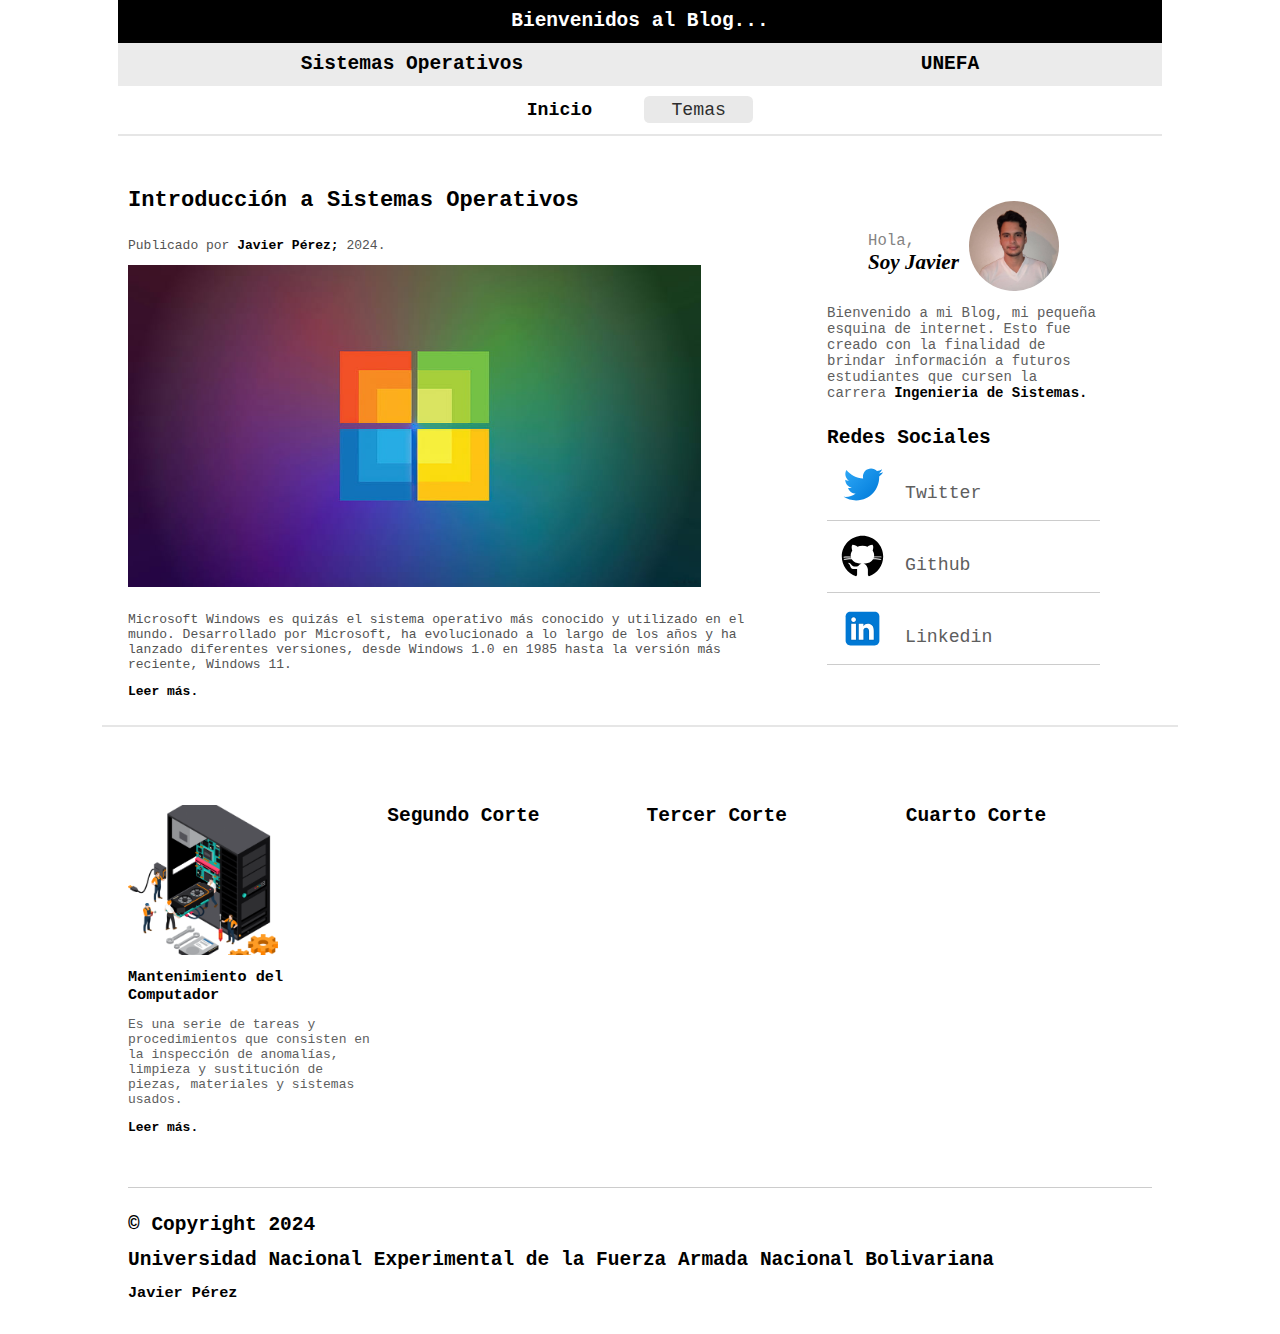
<file: index.html>
<!DOCTYPE html>
<html lang="es">
<head>
    <meta charset="UTF-8">
    <meta name="viewport" content="width=device-width, initial-scale=1.0">
    <title>Sistemas Operativos</title>
    <link rel="stylesheet" href="/style.css">
</head>
<body>
    <header class="header">
        <section class="welcome-header">
        <h2>Bienvenidos al Blog...</h2>
        </section>
        <section class="fs-header">
            <h2>Sistemas Operativos</h2>
            <h2>UNEFA</h2>
        </section>
        <section class="ss-header">
            <a href="index.html">Inicio</a>
            <a href="#courts" class="temas">Temas</a>
        </section>
    </header>

    <section class="fs-section">
        <article class="art-intro">
            <h2>Introducción a Sistemas Operativos</h2>
            <p>Publicado por <strong>Javier Pérez;</strong> 2024.</p>
            <img src="/images/sistema-operativo.jpg" alt="Microsoft Windows">
            <p>Microsoft Windows es quizás el sistema operativo más conocido y utilizado en el mundo. Desarrollado por Microsoft, ha evolucionado a lo largo de los años y ha lanzado diferentes versiones, desde Windows 1.0 en 1985 hasta la versión más reciente, Windows 11.</p>
            <a href="/pages/introduccion.html">Leer más.</a>
        </article>

        <article class="art-info">
            <div class="info-perso">
                <p>Hola,<br> <i>Soy Javier</i></p>
                <img src="/images/javier-perfil.jpeg" alt="Javier Pérez Programador">
            </div>
            <p>Bienvenido a mi Blog,
            mi pequeña esquina de internet. Esto fue creado con la finalidad de brindar información a futuros estudiantes que cursen la carrera <strong>Ingenieria de Sistemas.</strong></p>

            <div class="redes-sociales">
                <h2>Redes Sociales</h2>
                <a href="#" class="icons">
                    <svg xmlns="http://www.w3.org/2000/svg" x="0px" y="0px" width="45" height="45" viewBox="0 0 48 48">
                        <linearGradient id="_osn9zIN2f6RhTsY8WhY4a_5MQ0gPAYYx7a_gr1" x1="10.341" x2="40.798" y1="8.312" y2="38.769" gradientUnits="userSpaceOnUse"><stop offset="0" stop-color="#2aa4f4"></stop><stop offset="1" stop-color="#007ad9"></stop></linearGradient><path fill="url(#_osn9zIN2f6RhTsY8WhY4a_5MQ0gPAYYx7a_gr1)" d="M46.105,11.02c-1.551,0.687-3.219,1.145-4.979,1.362c1.789-1.062,3.166-2.756,3.812-4.758	c-1.674,0.981-3.529,1.702-5.502,2.082C37.86,8.036,35.612,7,33.122,7c-4.783,0-8.661,3.843-8.661,8.582	c0,0.671,0.079,1.324,0.226,1.958c-7.196-0.361-13.579-3.782-17.849-8.974c-0.75,1.269-1.172,2.754-1.172,4.322	c0,2.979,1.525,5.602,3.851,7.147c-1.42-0.043-2.756-0.438-3.926-1.072c0,0.026,0,0.064,0,0.101c0,4.163,2.986,7.63,6.944,8.419	c-0.723,0.198-1.488,0.308-2.276,0.308c-0.559,0-1.104-0.063-1.632-0.158c1.102,3.402,4.299,5.889,8.087,5.963	c-2.964,2.298-6.697,3.674-10.756,3.674c-0.701,0-1.387-0.04-2.065-0.122C7.73,39.577,12.283,41,17.171,41	c15.927,0,24.641-13.079,24.641-24.426c0-0.372-0.012-0.742-0.029-1.108C43.483,14.265,44.948,12.751,46.105,11.02"></path>
                        </svg>
                    <p>Twitter</p>
                </a>

                <a href="#" class="icons">
                    <svg xmlns="http://www.w3.org/2000/svg" x="0px" y="0px" width="45" height="45" viewBox="0 0 50 50">
                        <path d="M17.791,46.836C18.502,46.53,19,45.823,19,45v-5.4c0-0.197,0.016-0.402,0.041-0.61C19.027,38.994,19.014,38.997,19,39 c0,0-3,0-3.6,0c-1.5,0-2.8-0.6-3.4-1.8c-0.7-1.3-1-3.5-2.8-4.7C8.9,32.3,9.1,32,9.7,32c0.6,0.1,1.9,0.9,2.7,2c0.9,1.1,1.8,2,3.4,2 c2.487,0,3.82-0.125,4.622-0.555C21.356,34.056,22.649,33,24,33v-0.025c-5.668-0.182-9.289-2.066-10.975-4.975 c-3.665,0.042-6.856,0.405-8.677,0.707c-0.058-0.327-0.108-0.656-0.151-0.987c1.797-0.296,4.843-0.647,8.345-0.714 c-0.112-0.276-0.209-0.559-0.291-0.849c-3.511-0.178-6.541-0.039-8.187,0.097c-0.02-0.332-0.047-0.663-0.051-0.999 c1.649-0.135,4.597-0.27,8.018-0.111c-0.079-0.5-0.13-1.011-0.13-1.543c0-1.7,0.6-3.5,1.7-5c-0.5-1.7-1.2-5.3,0.2-6.6 c2.7,0,4.6,1.3,5.5,2.1C21,13.4,22.9,13,25,13s4,0.4,5.6,1.1c0.9-0.8,2.8-2.1,5.5-2.1c1.5,1.4,0.7,5,0.2,6.6c1.1,1.5,1.7,3.2,1.6,5 c0,0.484-0.045,0.951-0.11,1.409c3.499-0.172,6.527-0.034,8.204,0.102c-0.002,0.337-0.033,0.666-0.051,0.999 c-1.671-0.138-4.775-0.28-8.359-0.089c-0.089,0.336-0.197,0.663-0.325,0.98c3.546,0.046,6.665,0.389,8.548,0.689 c-0.043,0.332-0.093,0.661-0.151,0.987c-1.912-0.306-5.171-0.664-8.879-0.682C35.112,30.873,31.557,32.75,26,32.969V33 c2.6,0,5,3.9,5,6.6V45c0,0.823,0.498,1.53,1.209,1.836C41.37,43.804,48,35.164,48,25C48,12.318,37.683,2,25,2S2,12.318,2,25 C2,35.164,8.63,43.804,17.791,46.836z"></path>
                    </svg>
                    <p>Github</p>
                </a>

                <a href="#" class="icons">
                    <svg xmlns="http://www.w3.org/2000/svg" x="0px" y="0px" width="45" height="45" viewBox="0 0 48 48">
                        <path fill="#0078d4" d="M42,37c0,2.762-2.238,5-5,5H11c-2.761,0-5-2.238-5-5V11c0-2.762,2.239-5,5-5h26c2.762,0,5,2.238,5,5	V37z"></path><path d="M30,37V26.901c0-1.689-0.819-2.698-2.192-2.698c-0.815,0-1.414,0.459-1.779,1.364	c-0.017,0.064-0.041,0.325-0.031,1.114L26,37h-7V18h7v1.061C27.022,18.356,28.275,18,29.738,18c4.547,0,7.261,3.093,7.261,8.274	L37,37H30z M11,37V18h3.457C12.454,18,11,16.528,11,14.499C11,12.472,12.478,11,14.514,11c2.012,0,3.445,1.431,3.486,3.479	C18,16.523,16.521,18,14.485,18H18v19H11z" opacity=".05"></path><path d="M30.5,36.5v-9.599c0-1.973-1.031-3.198-2.692-3.198c-1.295,0-1.935,0.912-2.243,1.677	c-0.082,0.199-0.071,0.989-0.067,1.326L25.5,36.5h-6v-18h6v1.638c0.795-0.823,2.075-1.638,4.238-1.638	c4.233,0,6.761,2.906,6.761,7.774L36.5,36.5H30.5z M11.5,36.5v-18h6v18H11.5z M14.457,17.5c-1.713,0-2.957-1.262-2.957-3.001	c0-1.738,1.268-2.999,3.014-2.999c1.724,0,2.951,1.229,2.986,2.989c0,1.749-1.268,3.011-3.015,3.011H14.457z" opacity=".07"></path><path fill="#fff" d="M12,19h5v17h-5V19z M14.485,17h-0.028C12.965,17,12,15.888,12,14.499C12,13.08,12.995,12,14.514,12	c1.521,0,2.458,1.08,2.486,2.499C17,15.887,16.035,17,14.485,17z M36,36h-5v-9.099c0-2.198-1.225-3.698-3.192-3.698	c-1.501,0-2.313,1.012-2.707,1.99C24.957,25.543,25,26.511,25,27v9h-5V19h5v2.616C25.721,20.5,26.85,19,29.738,19	c3.578,0,6.261,2.25,6.261,7.274L36,36L36,36z"></path>
                        </svg>
                    <p>Linkedin</p>
                </a>
            </div>
        </article>
    </section>

    <section class="courts" id="courts">
        <article class="court">
            <img src="/images/mantenimiento-preventivo.png" alt="Mantenimiento Correctivo del PC">
            <h3>Mantenimiento del Computador</h3>
            <p>Es una serie de tareas y procedimientos que consisten en la inspección de anomalías, limpieza y sustitución de piezas, materiales y sistemas usados.</p>
            <a href="/pages/matenimiento-pc.html">Leer más.</a>
        </article>

        <article class="court">
            <h2>Segundo Corte</h2>
        </article>

        <article class="court">
            <h2>Tercer Corte</h3>
        </article>

        <article class="court">
            <h2>Cuarto Corte</h4>
        </article>
    </section>
    <footer class="footer">
        <h2>© Copyright 2024</h2>
        <h2>Universidad Nacional Experimental de la Fuerza Armada Nacional Bolivariana</h3>
        <h3>Javier Pérez</h4>
    </footer>



</body>
</html>
</file>
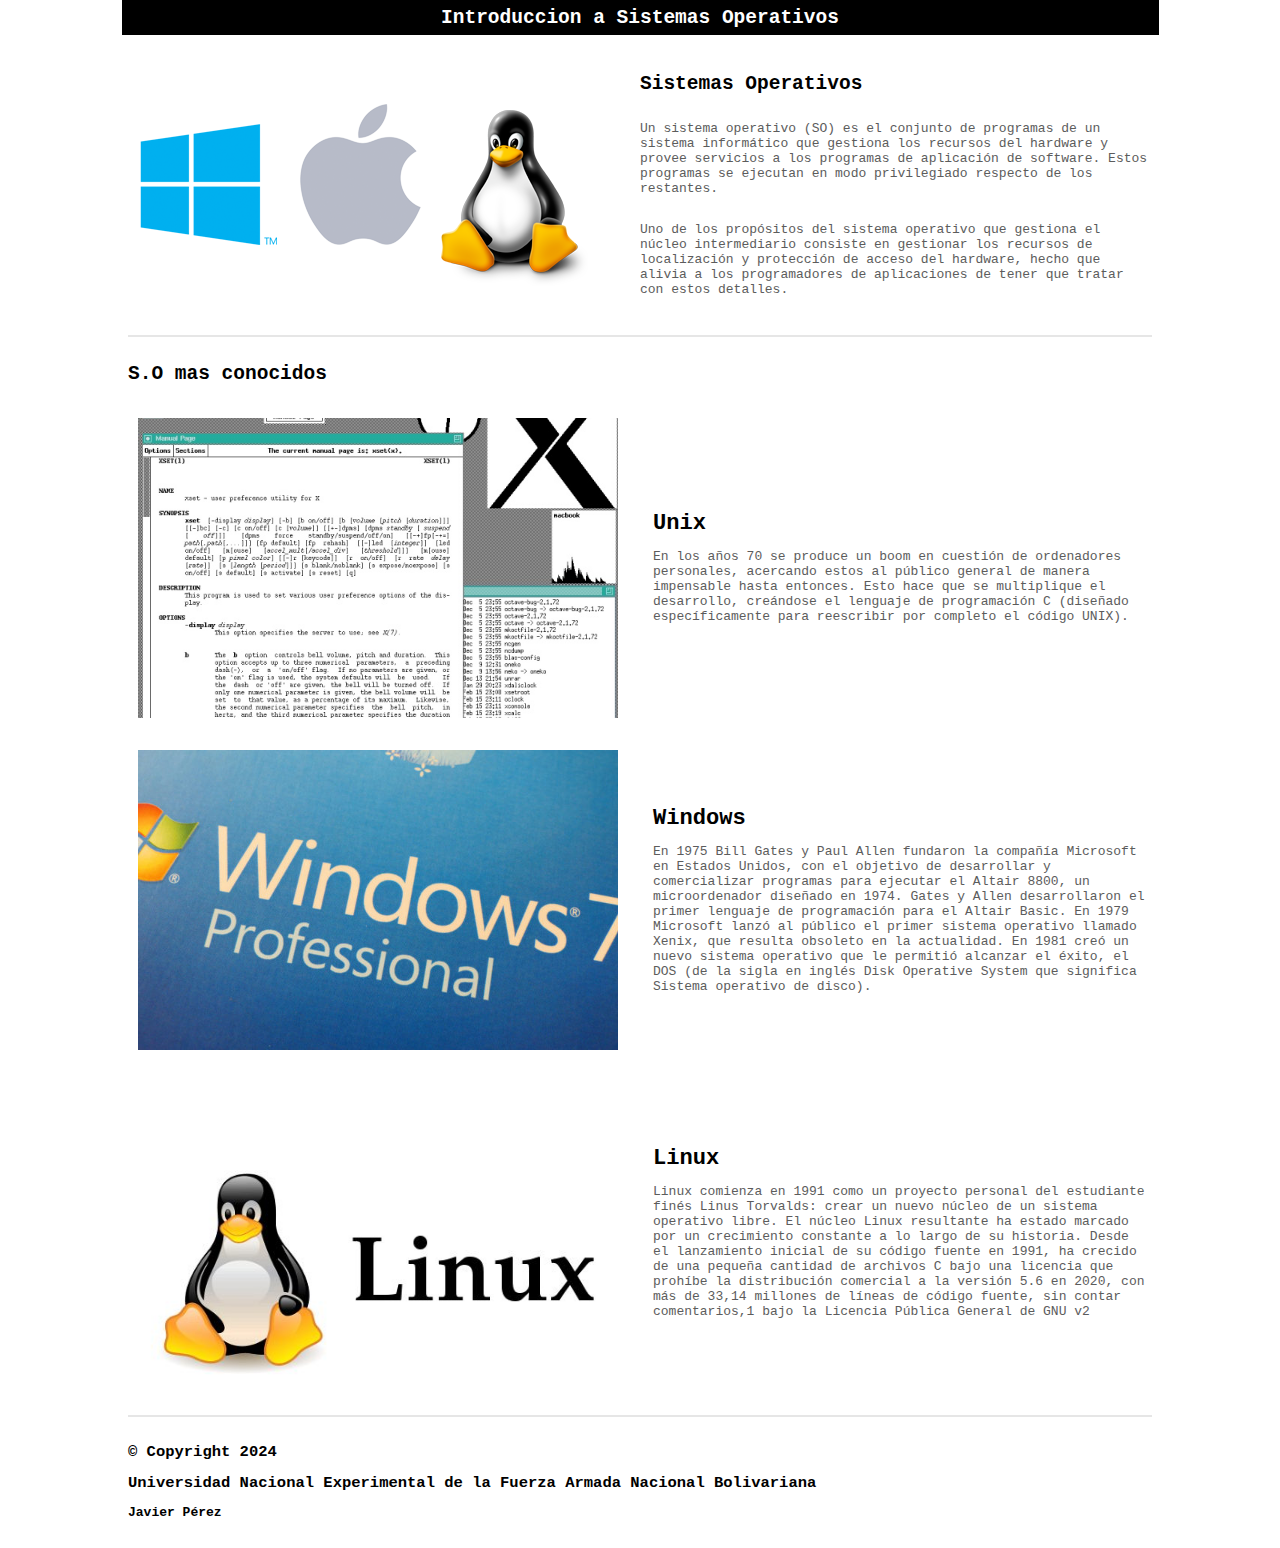
<file: pages/introduccion.html>
<!DOCTYPE html>
<html lang="en">
<head>
    <meta charset="UTF-8">
    <meta name="viewport" content="width=device-width, initial-scale=1.0">
    <title>Sistemas Operativos</title>
    <link rel="stylesheet" href="/styles/introduccion.css">
</head>
<body>
    <header class="header">
        <section class="title">
            <h2>Introduccion a Sistemas Operativos</h2>
        </section>
    </header>
    <main class="main">
        <article class="sistemas-operativos">
            <img src="/images/desktop_8601062d-01ba-40db-a0a6-917e7fde62aa.png" alt="Sistemas Operativos (Windows,Linux,Mac)">
            <div>
                <h2>Sistemas Operativos</h2>
                <p>Un sistema operativo (SO) es el conjunto de programas de un sistema informático que gestiona los recursos del hardware y provee servicios a los programas de aplicación de software. Estos programas se ejecutan en modo privilegiado respecto de los restantes.</p>
                <p>Uno de los propósitos del sistema operativo que gestiona el núcleo intermediario consiste en gestionar los recursos de localización y protección de acceso del hardware, hecho que alivia a los programadores de aplicaciones de tener que tratar con estos detalles.</p>
            </div>
            
        </article>

        <article class="mas-conocidos">
            <h2>S.O mas conocidos</h2>
            <section class="so">
                <div class="images">
                <img src="/images/Unix.jpg" alt="Sistema Operativo Unix">
                </div>
                <div>
                <h2>Unix</h2>
                <p>En los años 70 se produce un boom en cuestión de ordenadores personales, acercando estos al público general de manera impensable hasta entonces. Esto hace que se multiplique el desarrollo, creándose el lenguaje de programación C (diseñado específicamente para reescribir por completo el código UNIX).
                </p>
                </div>
            </section>

            <section class="so">
                <div class="images">
                <img src="/images/Windows-7.jpg" alt="Sistema Operativo Windows">
                </div>
                <div>
                <h2>Windows</h2>
                <p>En 1975 Bill Gates y Paul Allen fundaron la compañía Microsoft en Estados Unidos, con el objetivo de desarrollar y comercializar programas para ejecutar el Altair 8800, un microordenador diseñado en 1974. Gates y Allen desarrollaron el primer lenguaje de programación para el Altair Basic.
                    En 1979 Microsoft lanzó al público el primer sistema operativo llamado Xenix, que resulta obsoleto en la actualidad. En 1981 creó un nuevo sistema operativo que le permitió alcanzar el éxito, el DOS (de la sigla en inglés Disk Operative System que significa Sistema operativo de disco).
                </p>
                </div>
            </section>

            <section class="so">
                <div class="images">
                <img src="/images/Linux.jpg" alt="Sistema Operativo Linux">
                </div>
                <div>
                <h2>Linux</h2>
                <p>Linux comienza en 1991 como un proyecto personal del estudiante finés Linus Torvalds: crear un nuevo núcleo de un sistema operativo libre. El núcleo Linux resultante ha estado marcado por un crecimiento constante a lo largo de su historia. Desde el lanzamiento inicial de su código fuente en 1991, ha crecido de una pequeña cantidad de archivos C bajo una licencia que prohíbe la distribución comercial a la versión 5.6 en 2020, con más de 33,14 millones de líneas de código fuente, sin contar comentarios,1​ bajo la Licencia Pública General de GNU v2
                </p>
                </div>
            </section>

        </article>
    </main>
    <footer class="footer">
        <h2>© Copyright 2024</h2>
        <h2>Universidad Nacional Experimental de la Fuerza Armada Nacional Bolivariana</h3>
        <h3>Javier Pérez</h4>
    </footer>
</body>
</html>
</file>
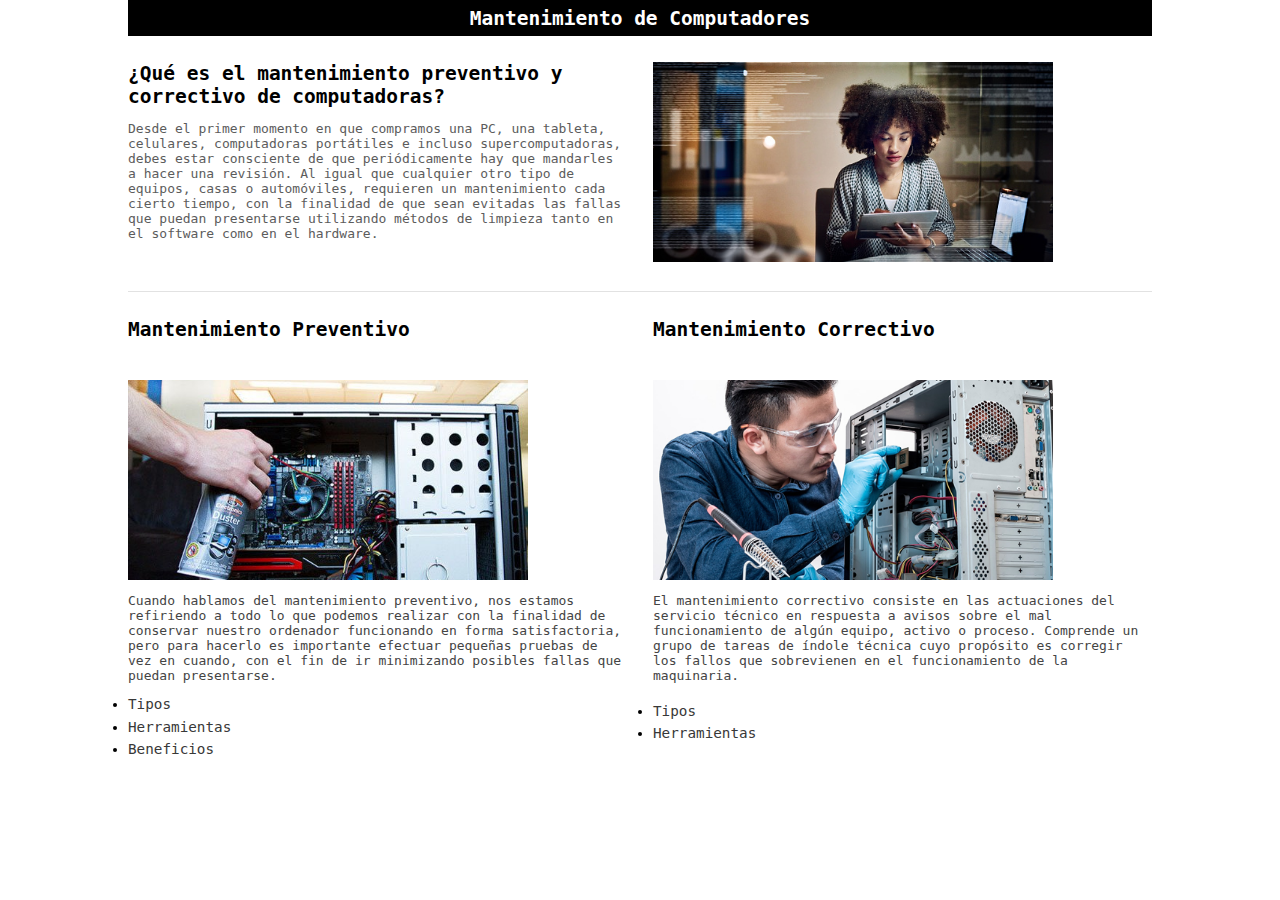
<file: pages/matenimiento-pc.html>
<!DOCTYPE html>
<html lang="en">
<head>
    <meta charset="UTF-8">
    <meta name="viewport" content="width=device-width, initial-scale=1.0">
    <title>Mantenimiento de Computadores</title>
    <link rel="stylesheet" href="/styles/mantenimiento.css">
    <link rel="preconnect" href="https://fonts.gstatic.com">
<link href="https://fonts.googleapis.com/css2?family=Roboto:wght@WEIGHT_OR_RANGE&display=swap" rel="stylesheet">
</head>
<body>
    <header class="header">
        <section class="title">
            <h2>Mantenimiento de Computadores</h2>
        </section>
    </header>

    <main class="main">
        <article class="mantenimiento-info">
            <div class="info">
            <h2>¿Qué es el mantenimiento preventivo y correctivo de computadoras? </h2>
            <p>Desde el primer momento en que compramos una PC, una tableta, celulares, computadoras portátiles e incluso supercomputadoras, debes estar consciente de que periódicamente hay que mandarles a hacer una revisión. Al igual que cualquier otro tipo de equipos, casas o automóviles, requieren un mantenimiento cada cierto tiempo, con la finalidad de que sean evitadas las fallas que puedan presentarse utilizando métodos de limpieza tanto en el software como en el hardware.</p>
            </div>
            <div class="images">
                <img src="/images/informatica94438.jpg" alt="Mantenimiento de las pc">
            </div>
        </article>   

        <article class="informacion">
            <div class="preventivo">
                <h2>Mantenimiento Preventivo</h2>
                <img src="/images/mantenimiento-computadoras-16.jpeg" alt="Mantenimiento preventivo">
                <p>Cuando hablamos del mantenimiento preventivo, nos estamos refiriendo a todo lo que podemos realizar con la finalidad de conservar nuestro ordenador funcionando en forma satisfactoria, pero para hacerlo es importante efectuar pequeñas pruebas de vez en cuando, con el fin de ir minimizando posibles fallas que puedan presentarse.</p>
                <ul>
                    <li><a href="/pages/enlaces/tipos-preventivo.html">Tipos</a></li>
                    <li><a href="/pages/enlaces/preventivo-herra.html">Herramientas</a></li>
                    <li><a href="#">Beneficios</a></li>
                </ul>
            </div>

            <div class="correctivo">
                <h2>Mantenimiento Correctivo</h2>
                <img src="/images/mantenimiento-correctivo.jpg" alt="Mantenimiento correctivo">
                <p>El mantenimiento correctivo consiste en las actuaciones del servicio técnico en respuesta a avisos sobre el mal funcionamiento de algún equipo, activo o proceso. Comprende un grupo de tareas de índole técnica cuyo propósito es corregir los fallos que sobrevienen en el funcionamiento de la maquinaria.</p>
                <ul>
                    <li><a href="#">Tipos</a></li>
                    <li><a href="#">Herramientas</a></li>
                </ul>
            </div>
        </article>
    </main>
</body>
</html>
</file>
<file: style.css>
*{
    padding: 0;
    margin: 0;
    font-family: monospace;
}


body{
    width: 100vw;
    height: 100vh;
    display: flex;
    flex-direction: column;
    align-items: center;
    overflow-x: hidden;
}

.header{
    width: 80%;
    display: flex;
    flex-direction: column;
    align-items: center;
}

.header h1{
    width: 100%;
    font-size: 1.5em;
    text-align: center;
    padding: .6em;   
    color: #fff;
}

.header section{
    width: 100%;
    display: flex;
    align-items: center;
    justify-content: center;
    gap: 4em;
    padding: 2em;
}

.header .welcome-header{
    padding: .8em;
    background-color: #000;
    color: #fff;
}

.header .fs-header{
    display: flex;
    justify-content: space-around;
    background-color: #ebebeb;
    padding: .8em;
}

.header .ss-header{
    padding: .8em;
    border-bottom: .2em solid #e6e6e6;
    
}

.header .ss-header a{
    font-size: 1.4em;
    font-weight: 600;
    text-decoration: none;
    cursor: pointer;
    color: #000;
}

.header .ss-header a:hover{
    color: #4b4b4b;
}

.header .ss-header .temas{
    text-decoration: none;
    font-size: 1.4em;
    background-color:#e9e9e9;;
    color: #000;
    padding:  .2em 1.5em;
    border-radius: .3em;
    color: #2e2e2e;
    font-weight: 500;
    transition: .2s all ease-in;
}

.header .ss-header .temas:hover{
    background-color: #000;
    color: #fff;
}


.fs-section{
    width: 80%;
    display: flex;
    justify-content: center;
    gap: 10px;
    border-bottom: .2em solid #e6e6e6;
    padding-bottom: 2em;
    padding: 2em;
}

.fs-section .art-intro{
    width: 70%;
    display: flex;
    flex-direction: column;
    gap: 12px;
    margin-top: 2em;
}

.fs-section .art-intro h2{
    font-size: 1.7em;
}

.fs-section .art-intro p{
    color: #535353;
    margin-top: 1em;
}

.fs-section .art-intro a{
    color: #000;
    text-decoration: none;
    font-weight: bold;
}

.fs-section .art-intro img{
    width: 90%;
    height: 90%;
    object-fit: cover;
}

.fs-section .art-info{
    width: 30%;
    display: flex;
    flex-direction: column;
    align-items: center;
    padding: 1em 4em;
}

.fs-section .art-info .info-perso{
    display: flex;
    justify-content: center;
    align-items: center;
    gap: 10px;
    margin-top: 2em;
}

.fs-section .art-info .info-perso img{
    width: 90px;
    height: 90px;
    object-fit: cover;
    border-radius: 50%;
}

.fs-section .art-info .info-perso p{
    font-size: 1.2em;
    color: #838383;
}

.fs-section .art-info .info-perso i{
    font-size: 1.1em;
    font-weight: bold;
    font-family: cursive;
    color: #000;
}

.fs-section .art-info p{
    margin-top: 1em;
    font-size: 14px;
    color: #5e5e5e;
}

strong{
    color: #000;
}

.fs-section .art-info .redes-sociales{
    width: 100%;
    display: flex;
    flex-direction: column;
    justify-content: center;
    margin-top: 2em;
}

.fs-section .art-info .redes-sociales a{
    display: flex;
   text-decoration: none;
    align-items: center;
}


.fs-section .art-info .redes-sociales .icons{
    display: flex;
    align-items: center;
    gap: 20px;
    padding: 1em;
    border-bottom: 1px solid #ccc;
    transition: .2s all ease-in-out;
}

.fs-section .art-info .redes-sociales .icons:hover{
    transform: scale(.9);
}

.fs-section .art-info .redes-sociales .icons p{
    font-size: 1.4em;
}

.courts{
    width: 80%;
    display: flex;
    justify-content: center;
    margin-top: 2em;
    padding-bottom: 4em;
    padding-top: 4em;
    border-bottom: 1px solid #ccc;
    gap: 1em
}

.courts .court{
    width: 25%;
    display: flex;
    flex-direction: column;
    gap: 1em;
    text-align: left;
    
}

.courts .court img{
    width: 150px;
    height: 150px;
    object-fit: cover;
}

.courts .court p{
    color: #5e5e5e;
}

.courts .court a{
    color: #000;
    text-decoration: none;
    font-weight: bold;
   
}

.footer{
    display: flex;
    flex-direction: column;
    width: 80%;
    gap: 1em;
    padding: 2em;
}

@media (min-width: 320px) and (max-width: 600px){
    body{
        width: 100vw;
        height: 100vh;
        display: flex;
        overflow-x: hidden;
    }
    
    .header{
        width: 80%;
        display: flex;
        flex-direction: column;
        align-items: center;  
    }

    .header .welcome-header{
        padding: .6em;
        background-color: #000;
        color: #fff;
        font-size: .6em;
    }

    .header .fs-header{
        padding: .6em;
        background-color: #ebebeb;
        color: #000000;
        font-size: .6em;
    }
    
    .header .ss-header{
        padding: .6em;
        color: #000000;
        font-size: .5em;
    }

    .fs-section{
        display: flex;
        flex-direction: column;
        justify-content: center;
        align-items: center;
    }

    .fs-section .art-intro{
        width: 100%;
    }

    .fs-section .art-intro h2{
        font-size: 1em;
    }

    .fs-section .art-intro p,a{
        font-size: .8em;
    }

    .fs-section .art-info{
        width: 100%;
        padding: 1em 4em;
    }

    .fs-section .art-info p{
        font-size: .8em;
    }

    .fs-section .art-info .info-perso p{
        margin-bottom: 2em;
        
    }

    .fs-section .art-info .redes-sociales{
        margin-bottom: 2em;
    }

    .fs-section .art-info .redes-sociales h2{
        font-size: 1.3em;
    }

    .fs-section .art-info .redes-sociales a{
        font-size: .7em;
    }

    .courts{
        width: 80%;
        display: flex;
        flex-direction: column;
        margin-top: 2em;
        padding-bottom: 4em;
        padding-top: 4em;
        border-bottom: 1px solid #ccc;
        gap: 2em;
    }
    
    .courts .court{
        width: 100%;
        display: flex;
        flex-direction: column;
        align-items: center;
        gap: 1em;
        
    }
    
    .courts .court img{
        width: 80px;
        height: 80px;
        object-fit: cover;
    }
    
    .courts .court p{
        font-size: 8px;
        color: #5e5e5e;
    }
    
    .courts .court a{
        color: #000;
        text-decoration: none;
        font-weight: bold;
    }
    
    .footer{
        display: flex;
        flex-direction: column;
        width: 80%;
        gap: 1em;
        padding: 2em;
    }

    .footer h2{
        font-size: 12.5px;
     }
     
     .footer h3{
         font-size: 12px;
      }

}
</file>
<file: styles/introduccion.css>
*{
    margin: 0;
    padding: 0;
    font-family: monospace;
}

body{
    width: 100vw;
    height: 100vh;
    display: flex;
    flex-direction: column;
    align-items: center;
    overflow-x: hidden;
}

.header{
    width: 80%;
    text-align: center;
    background-color: #000;
    color: #fff;
    padding: .5em;
    
}

.main{
    width: 80%;
    display: flex;
    flex-direction: column;
    align-items: center;
}

.main .sistemas-operativos{
    width: 100%;
    display: flex;
    align-items: center;
    justify-content: space-between;
    gap: 2em;
    border-bottom: 2px solid #e6e6e6;
}

 .main .sistemas-operativos div{
    display: flex;
    flex-direction: column;
    
    width: 50%;
    gap: 2em;
    text-align: left;

 }

.main .sistemas-operativos div p{
   font-size: 1em;
   color: #5c5c5c;
}

.main .mas-conocidos{
    width: 100%;
    margin-top: 2em;
    border-bottom: 2px solid #e6e6e6;
}

.main .mas-conocidos .so{
    display: flex;
    align-items: center;
    gap: 2em;
    margin-top: 2.5em;
    margin-bottom: 2.5em;
}

.main .mas-conocidos .so div{
    width: 50%;
    display: flex;
    flex-direction: column;
    gap: 1em;
}

.main .mas-conocidos .so div h2{
    font-size: 1.7em;
}


.main .mas-conocidos .so div p{
    font-size: 1em;
    color: #5c5c5c;
}

.main .mas-conocidos .so .images{
    display: flex;
    width: 50%;
    align-items: center;
}

.main .mas-conocidos .so .images img{
    width: 480px;
    height: 300px;
    object-fit: cover;
 }

.footer{
    display: flex;
    flex-direction: column;
    width: 80%;
    gap: 1em;
    padding: 2em;
}

.footer h2{
   font-size: 15.5px;
}

.footer h3{
    font-size: 13px;
 }


 @media (min-width: 320px) and (max-width: 1035px){
    .header{
        width: 80%;
        text-align: center;
        background-color: #000;
        color: #fff;
        padding: .5em;
        
    }
    
    .main{
        width: 80%;
        display: flex;
        flex-direction: column;
        align-items: center;
    }
    
    .main .sistemas-operativos{
        width: 100%;
        display: flex;
        flex-direction: column;
        align-items: center;
        justify-content: space-between;
        gap: 2em;
        padding-bottom:2em ;
        border-bottom: 2px solid #e6e6e6;
    }

    .main .sistemas-operativos img{
       width: 400px;
       height: 300px;
       object-fit: cover;
    }
    
     .main .sistemas-operativos div{
        display: flex;
        flex-direction: column;
        width: 50%;
        gap: 2em;
        text-align: left;
    
     }
    
    .main .sistemas-operativos div p{
       font-size: .8em;
       color: #5c5c5c;
    }
    
    .main .mas-conocidos{
        width: 100%;
        margin-top: 2em;
        border-bottom: 2px solid #e6e6e6;
    }
    
    .main .mas-conocidos .so{
        display: flex;
        flex-direction: column;
        align-items: center;
        gap: 2em;
        margin-top: 2.5em;
        margin-bottom: 2.5em;
    }

    
    
    .main .mas-conocidos .so div{
        width: 50%;
        display: flex;
        flex-direction: column;
        gap: 1em;
    }
    
    .main .mas-conocidos .so div h2{
        font-size: 1.4em;
    }
    
    
    .main .mas-conocidos .so div p{
        font-size: .8em;
        color: #5c5c5c;
    }
    
    .main .mas-conocidos .so .images{
        display: flex;
        width: 50%;
        align-items: center;
    }
    
    .main .mas-conocidos .so .images img{
        width: 400px;
        height: 300px;
        object-fit: cover;
     }
    
    .footer{
        display: flex;
        flex-direction: column;
        width: 80%;
        gap: 1em;
        padding: 2em;
    }
    
    .footer h2{
       font-size: 15.5px;
    }
    
    .footer h3{
        font-size: 13px;
     }
    
 }
</file>
<file: styles/mantenimiento.css>
*{
    padding: 0;
    margin: 0;
    box-sizing: border-box;
    font-family: monospace;
}

body{
    width: 100vw;
    height: 100vh;
    display: flex;
    flex-direction: column;
    align-items: center;
    overflow-x: hidden;
}

.header{
    width: 80%;
    text-align: center;
    background-color: #000;
    color: #fff;
    padding: .5em;   
}

.main{
    width: 80%;
    display: flex;
    flex-direction: column;
    align-items: center;
}

.mantenimiento-info{
    width: 100%;
    display: flex;
    margin-top: 2em;

    gap: 2em;
    border-bottom: 1px solid #e2e2e2;
}

.mantenimiento-info .section{
    width: 100%;
    display: flex;
    margin-top: 2em;
}

.mantenimiento-info .info{
    width: 50%;
    display: flex;
    flex-direction: column;
    gap: 1em;
}

.mantenimiento-info .info p{
    color: #5c5c5c;
}

.mantenimiento-info .images{
    width: 50%;
    padding-bottom: 2em;
}

.mantenimiento-info .images img{
    width: 400px;
    height: 200px;
    object-fit: cover;
}

.main .informacion{
    display: flex;
    margin-top: 2em;
    gap: 2em;
}

.main .informacion .preventivo{
    width: 50%;
    display: flex;
    flex-direction: column;
}

.main .informacion .preventivo h2{
    margin-bottom: 2em;
}

.main .informacion .preventivo p{
    color: #444444;
}



.main .informacion .preventivo img{
    width: 400px;
    height: 200px;
   object-fit: cover;
   margin-bottom: 1em;
}

.main .informacion .preventivo ul{
    margin-top: 1em;
 }

 .main .informacion .preventivo ul li{
    margin-bottom: .5em;
 }

 .main .informacion .preventivo ul li a{
    text-decoration: none;
    font-size: 1.1em;
    color: #383838;
 }
 

 .main .informacion .correctivo{
    width: 50%;
    display: flex;
    flex-direction: column;
}

.main .informacion .correctivo h2{
    margin-bottom: 2em;
}

.main .informacion .correctivo p{
    color: #444444;
}

.main .informacion .correctivo img{
    width: 400px;
    height: 200px;
   object-fit: cover;
   margin-bottom: 1em;
}

.main .informacion .correctivo ul{
    margin-top: 1em;
 }

 .main .informacion .correctivo ul li{
    margin-top: .5em;
 }

 .main .informacion .correctivo li a{
    text-decoration: none;
    font-size: 1.1em;
    color: #383838;
 }
</file>
